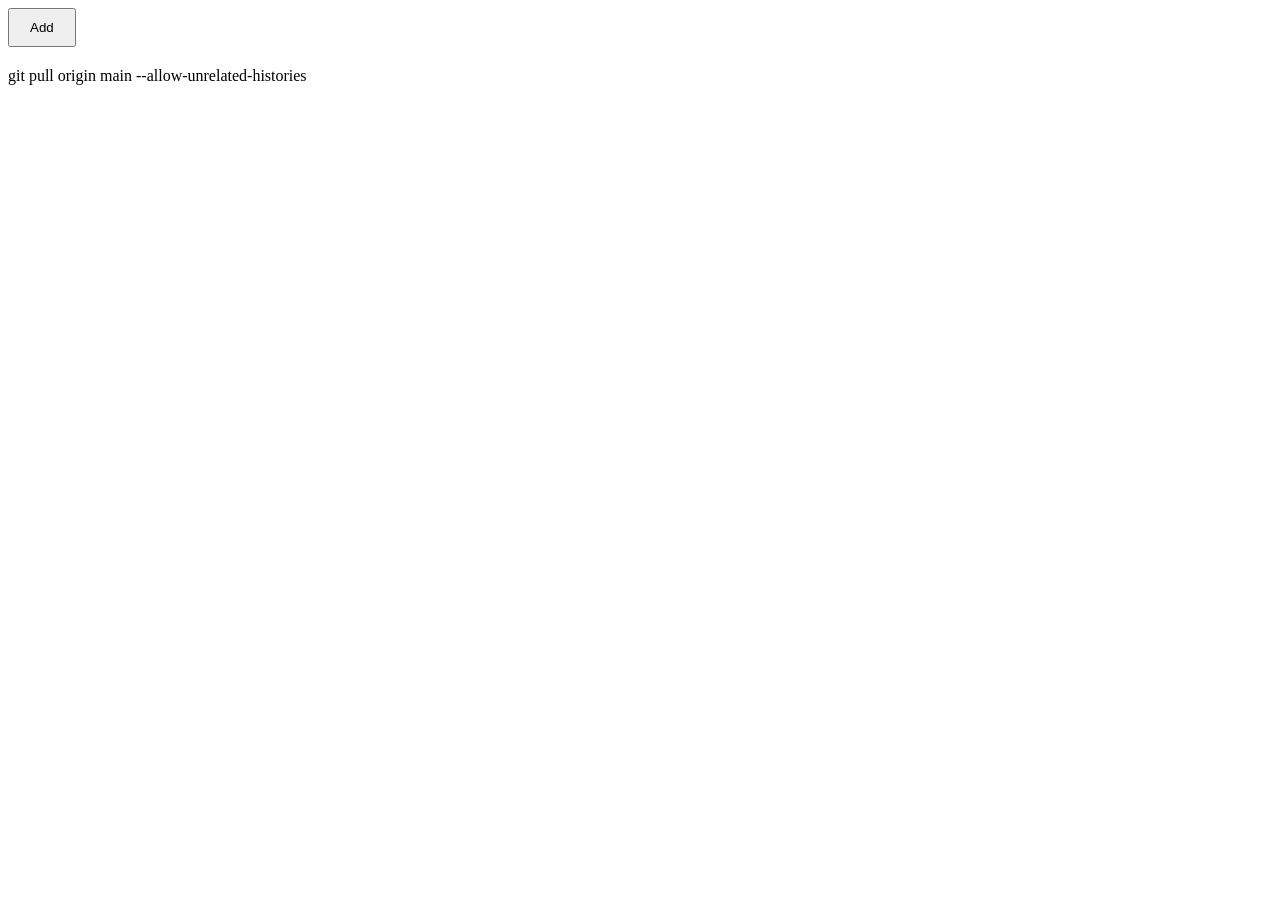
<file: fetch.html>
<!DOCTYPE html>
<html lang="en">
<head>
    <meta charset="UTF-8">
    <meta name="viewport" content="width=device-width, initial-scale=1.0">
    <title>Document</title>
    <style>
        #products{
            display: grid;
            grid-template-columns: repeat(auto-fill,minmax(250px,1fr));
            gap: 20px;
            margin-top: 20px;
        }
        .card{
            width: 250px;
            border: 1px solid  gray;
            padding: 10px;
            border-radius: 10px;
            text-align: center;
        }
        img{
            width: 200px !important;
            height: 200px !important;
            object-fit: contain;
        }
        button{
            padding: 10px 20px;
            cursor: pointer;
        }
        
    </style>
</head>
<body>
    <button id="btn">Add</button>
    <div id="products"></div>
        <script src="./script.js"></script>
</body>
</html>git pull origin main --allow-unrelated-histories
</file>
